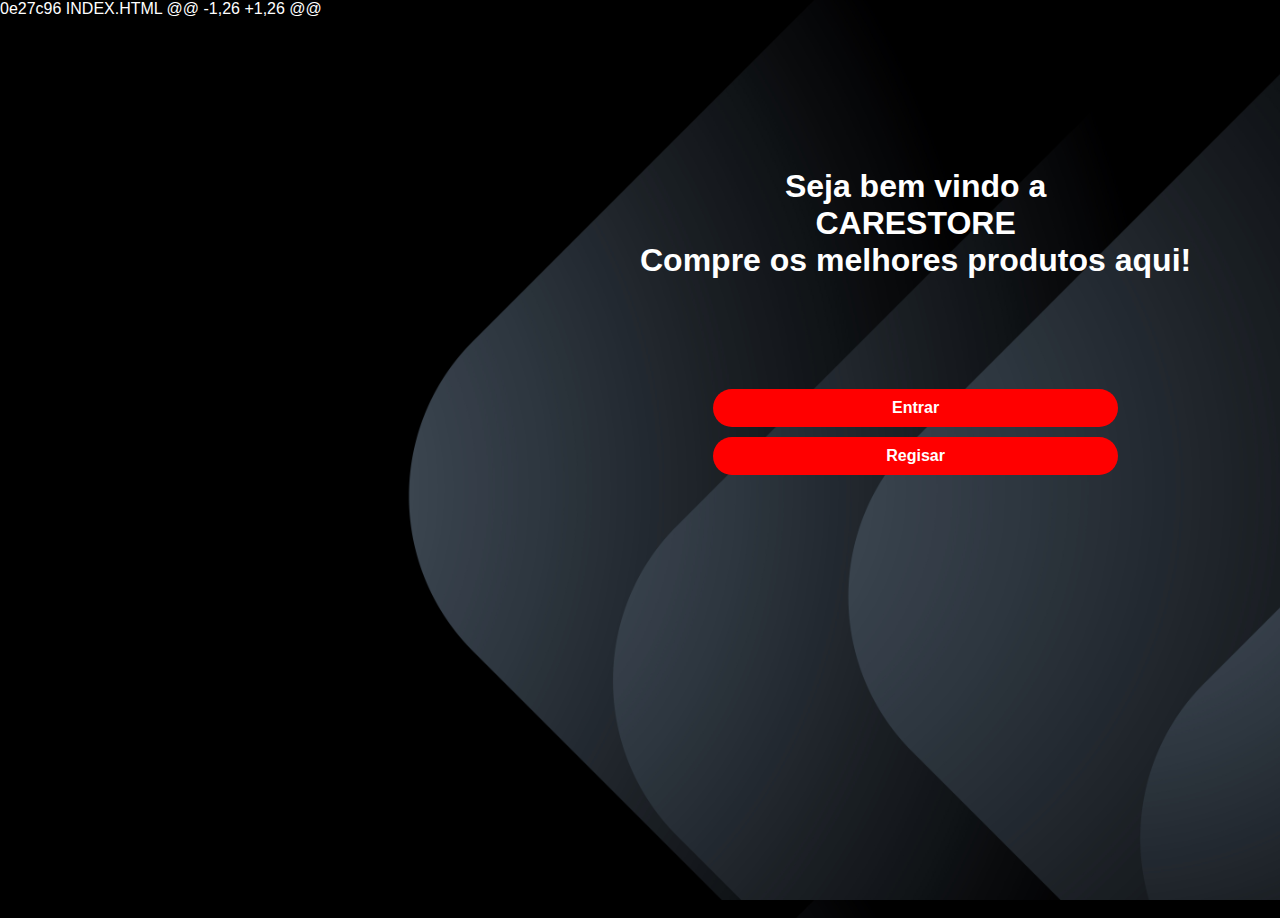
<file: index.html>
0e27c96
INDEX.HTML
@@ -1,26 +1,26 @@
<!DOCTYPE html>
<html lang="PT-PT">

 
<head>
    <meta charset="UTF-8">
    <meta name="viewport" content="width=device-width, initial-scale=1.0">
    <title>Login</title>
    <link rel="stylesheet" href="style.css">
    <link rel="stylesheet" href="../CSS/Tablet.css" media=" screen and (min-width:481px) and (max-width:1024px)">
    <link rel="stylesheet" href="../CSS/Desketop.css" media="screen and (min-width:1025px)">
    <link rel="stylesheet" href="../CSS/Mobile.css" media="screen and (max-width:480px)">
</head>

<body>

    <main>
        <section class="esq"></section>
        <section class="dir">
            <div id="part1">
                <h1 class="t1">Seja bem vindo a</h1>
                <h1 class="loja">CARESTORE</h1>
                <h1 class="t1">Compre os melhores produtos aqui!</h1>
            </div>
            <div id="part2"><a href="#">Entrar</a>
                <a href="#">Regisar</a>
            </div>
</file>
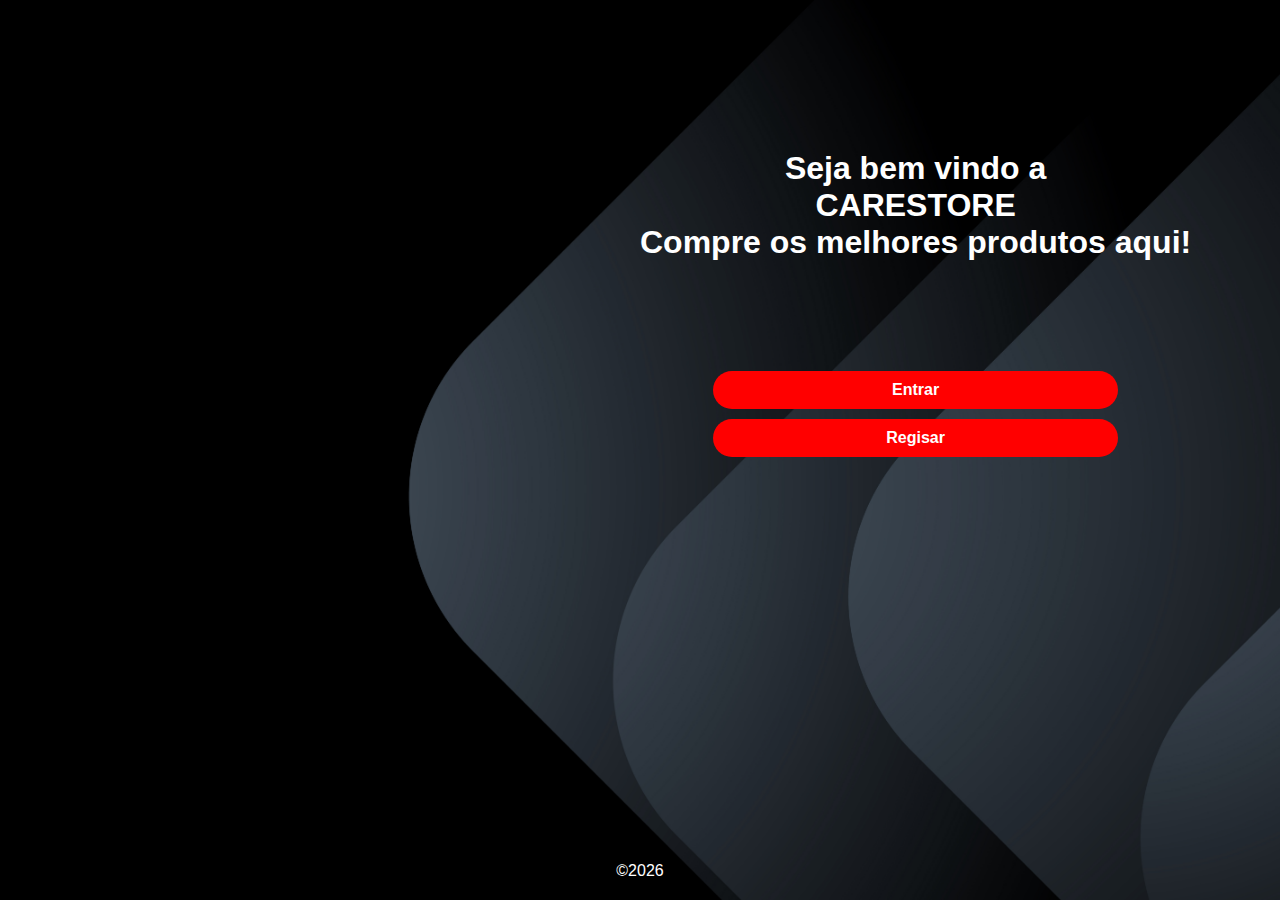
<file: INDEX.HTML>
<!DOCTYPE html>
<html lang="PT-PT">

<head>
    <meta charset="UTF-8">
    <meta name="viewport" content="width=device-width, initial-scale=1.0">
    <title>Login</title>
    <link rel="stylesheet" href="style.css">
    <link rel="stylesheet" href="../CSS/Tablet.css" media=" screen and (min-width:481px) and (max-width:1024px)">
    <link rel="stylesheet" href="../CSS/Desketop.css" media="screen and (min-width:1025px)">
    <link rel="stylesheet" href="../CSS/Mobile.css" media="screen and (max-width:480px)">
</head>

<body>

    <main>
        <section class="esq"></section>
        <section class="dir">
            <div id="part1">
                <h1 class="t1">Seja bem vindo a</h1>
                <h1 class="loja">CARESTORE</h1>
                <h1 class="t1">Compre os melhores produtos aqui!</h1>
            </div>
            <div id="part2"><a href="#">Entrar</a>
                <a href="#">Regisar</a>
            </div>
        </section>
    </main>
    <footer>
        <p>&copy;2026</p>
    </footer>
</body>

</html>
</file>
<file: style.css>
*{
    margin: 0px;
    padding: 0px;
}

body{
    background-color: black;
    color: #fff;
    font-family: 'Segoe UI', Tahoma, Geneva, Verdana, sans-serif;
    font-size: 1em;
    height: 100vh;
    width: 100vw;
}
footer{
  position: absolute;
  bottom: 0px;
  margin:20px 0px ;
  text-align: center;
display: block;
width: 100vw;
}
</file>
<file: CSS/Tablet.css>
main{
  max-height: 100VH;
text-align: center;
margin: 0px;
}
.t1{
  font-weight: 100;
  font-size: 1.2em;

}
.loja{
    font-size: 2.4;
}

a{
  width: 70vw;
  height: 30px;
  padding: 10px;
  background-color: red;
  color: #fff;
  border-radius: 30px;
  display: block;
  margin: auto;
  margin-top: 20px;
  text-decoration: none;
  font-weight: bold;
}
#part1{padding-top: 150px;}
#part2{padding-top: 40px;}
</file>
<file: CSS/Desketop.css>
body{
    background-image: url(../IMG/Backindex1.jpg);
    background-size: cover;

}

main{
    display: flex ;
flex-flow: row;
height: 100vh;

}
.esq{
    width: 50vw;
}
dir{
    width: 50vw;
}

#part1 h1,#part2 a{
    
    text-align: center;
}

#part2 a{
display: block;
background-color: red;color:#fff;
margin: 10px auto;
width: 70%;
padding: 10px;
border-radius: 70px;
text-decoration: none;
font-weight: bold;

}
#part1{
    padding-top:150px}
#part2{padding-top: 100px;}
</file>
<file: CSS/Mobile.css>
#container{
    background-color: gray;
}
.intem{
  display: block;

}
</file>
